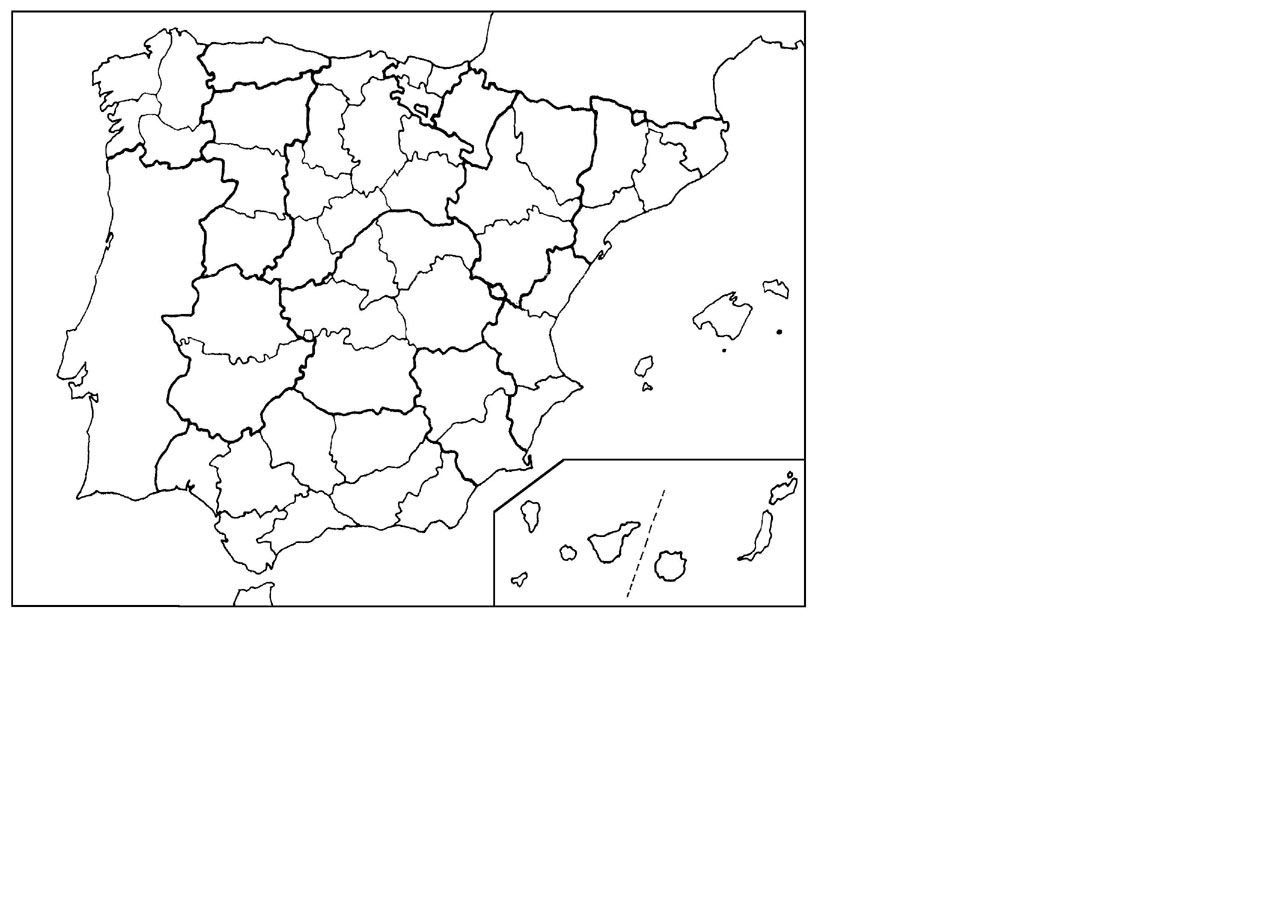
<file: PLANOS PLAZA VIEJA/DETECTOR DE PLANOS AUTOMÁTICO/index.html>
<!DOCTYPE html>
<html lang="en">
<head>
    <meta charset="UTF-8">
    <meta name="viewport" content="width=device-width, initial-scale=1.0">
    <title>DETECTOR DE PLANOS</title>
</head>
<body>

    <canvas id="micanvas" onclick="mapear(event)" style="cursor: pointer">

    </canvas>


    <script>
        
        var canvas = document.getElementById("micanvas");
        var ctx = canvas.getContext("2d");
        var mapa = new Image();
        mapa.src = "img/mapa.jpg";
        mapa.onload = function() {
            canvas.width = this.width;
            canvas.height = this.height;
            ctx.drawImage(mapa, 0, 0);
        }

        function mapear(e) {
            
            var pixelInicial = ctx.getImageData(e.x,e.y,canvas.width,canvas.height).data;
            var rojoI = pixelInicial[0];
            var verdeI = pixelInicial[1];
            var azulI = pixelInicial[2];

            for (i = e.x; i <= e.x+150; i++) {
                for (j = e.y; j <= e.y+150; j++) {
                    var pixel = ctx.getImageData(i,j,canvas.width,canvas.height).data;
                    var rojo = pixel[0];
                    var verde = pixel[1];
                    var azul = pixel[2];
                    if ((rojo >= rojoI - 50 && rojo <= rojoI + 50) && (verde >= verdeI - 50 && verde <= verdeI + 50) && (azul >= azulI - 50 && azul <= azulI + 50)) {
                        //Figuras grises
                        ctx.fillStyle = "#d1d1d1";
                        ctx.fillRect(i,j,1,1);
                    } else {
                        //Contornos rojos
                        ctx.fillStyle = "#ff0000";
                        ctx.fillRect(i,j,1,1);
                    }
                }
            }
        }

    </script>

</body>
</html>
</file>
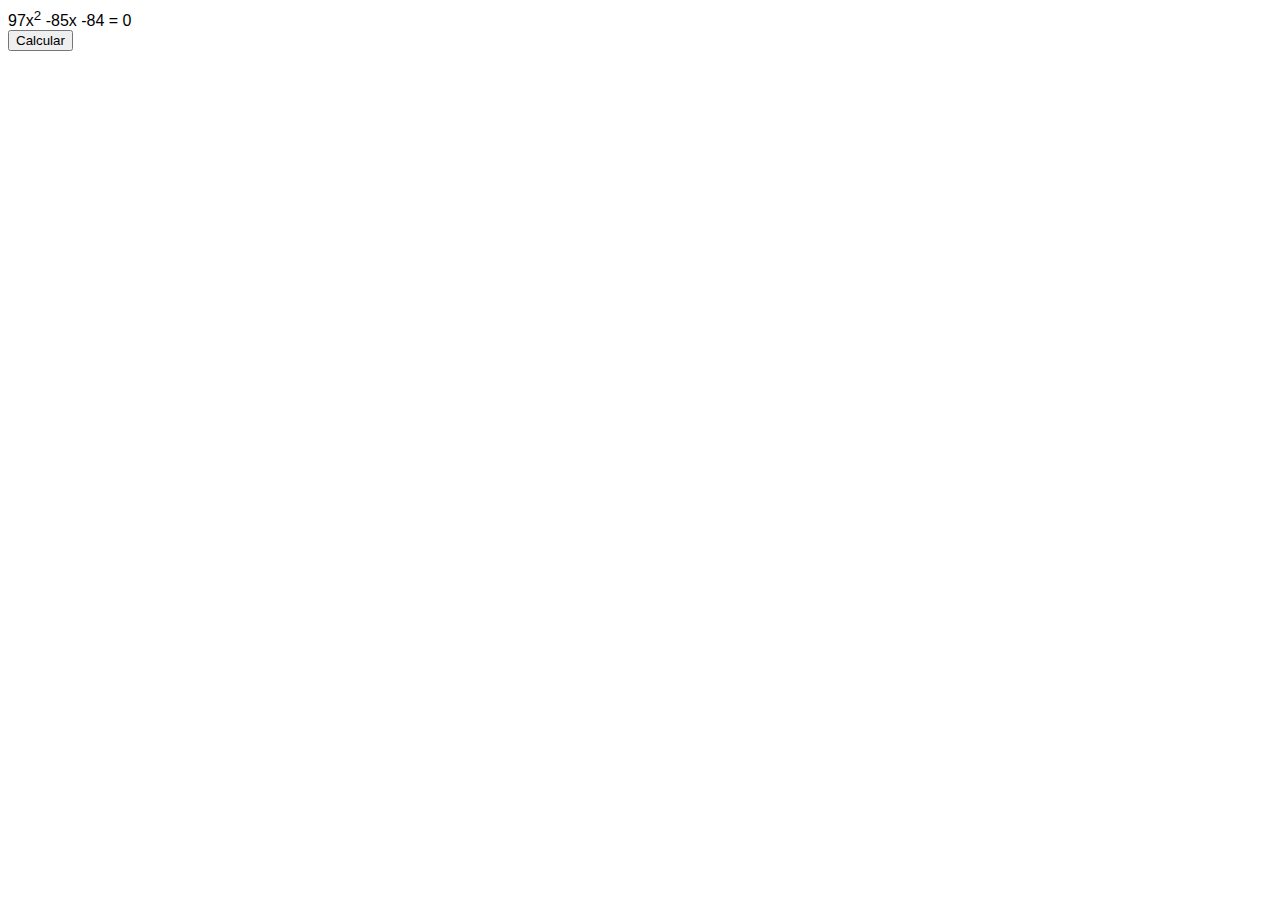
<file: Presentación math, number y screen/ecuacion.html>
<!DOCTYPE html>
<html lang="en">
<head>
    <meta charset="UTF-8">
    <meta name="viewport" content="width=device-width, initial-scale=1.0">
    <link rel="stylesheet" href="estilos.css">
    <title>Calculadora</title>
</head>
<body>

    <span id="ecuacion"></span><br>
    <button onclick="calcular()">Calcular</button><br><br>
    <span id="x1"></span><br>
    <span id="x2"></span>

    <script>

        // Crea un programa que invente una ecuación de segundo grado y la resuelva por sí mismo.

        var a = Math.round(Math.random() * 200 - 100);
        var b = Math.round(Math.random() * 200 - 100);
        var c = Math.round(Math.random() * 200 - 100);
        var sig1 = sacarSigno(b);
        var sig2 = sacarSigno(c);
        var result1, result2;

        document.getElementById("ecuacion").innerHTML = a + "x<sup>2</sup> " + sig1 + " " + b + "x " + sig2 + " "+ c + " = 0";

        

        function calcular() {

            result1 = ((-b) + Math.sqrt(Math.pow(b, 2) - 4 * a * c)) / (2 * a);
            result2 = ((-b) - Math.sqrt(Math.pow(b, 2) - 4 * a * c)) / (2 * a);

            if (Number.isNaN(result1)) {

                document.getElementById("x1").innerHTML = "El discriminante es menor que 0, por lo que no existe una solución real.";
            
            }

            else {

                document.getElementById("x1").innerHTML = result1;
                document.getElementById("x2").innerHTML = result2;

            }

            
        }

       

        function sacarSigno(num) {

            if (num - Math.abs(num) == 0) {

                signo = "+";

            }
            else {

                signo = "";

            }

            return signo;

        }

    </script>

</body>
</html>
</file>
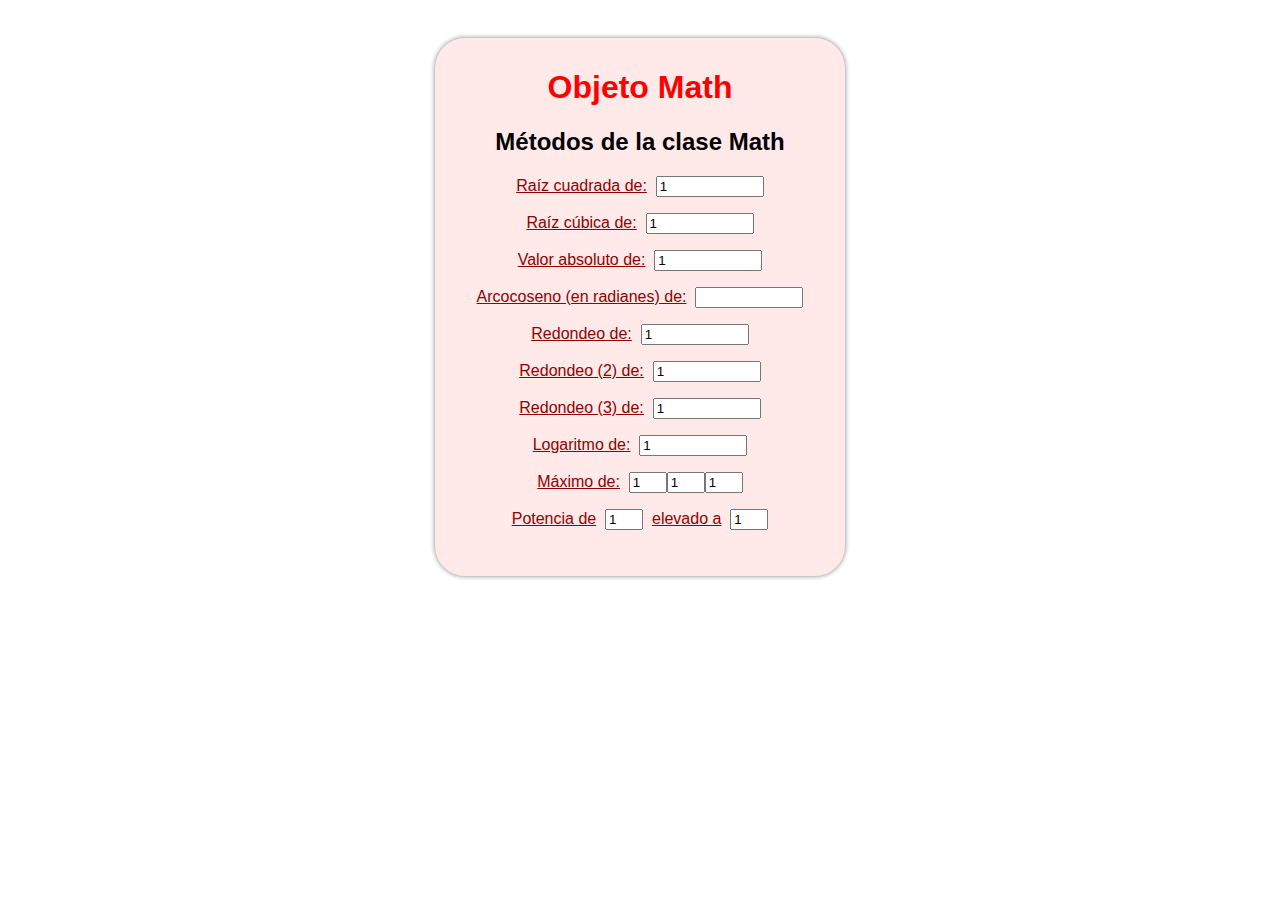
<file: Presentación math, number y screen/math1.html>
<!DOCTYPE html>
<html lang="en">
<head>
    <meta charset="UTF-8">
    <meta name="viewport" content="width=device-width, initial-scale=1.0">
    <link rel="stylesheet" href="estilos.css">
    <title>Objeto math</title>
</head>
<body>
    <div class='menu'><h1>Objeto Math</h1>
        <h2>Métodos de la clase Math</h2>
        <p><a href="" onclick="alert(Math.sqrt(parseInt(document.getElementById('raiz').value)));">Raíz cuadrada de:</a>&nbsp;&nbsp;<input type="number" value="1" min="1" id="raiz"></p>
        <p><a href="" onclick="alert(Math.cbrt(parseFloat(document.getElementById('cuberoot').value)));">Raíz cúbica de:</a>&nbsp;&nbsp;<input type="number" value="1" id="cuberoot"></p>
        <p><a href="" onclick="alert(Math.abs(parseInt(document.getElementById('abs').value)));">Valor absoluto de:</a>&nbsp;&nbsp;<input type="number" value="1" id="abs"></p>
        <p><a href="" onclick="alert(Math.acos(parseFloat(document.getElementById('arcocoseno').value)));">Arcocoseno (en radianes) de:</a>&nbsp;&nbsp;<input type="number" min="0" max="1" id="arcocoseno"></p>
        <p><a href="" onclick="alert(Math.round(parseFloat(document.getElementById('round').value)));">Redondeo de:</a>&nbsp;&nbsp;<input type="number" value="1" id="round"></p>
        <p><a href="" onclick="alert(Math.floor(parseFloat(document.getElementById('floor').value)));">Redondeo (2) de:</a>&nbsp;&nbsp;<input type="number" value="1" id="floor"></p>
        <p><a href="" onclick="alert(Math.ceil(parseFloat(document.getElementById('ceil').value)));">Redondeo (3) de:</a>&nbsp;&nbsp;<input type="number" value="1" id="ceil"></p>
        <p><a href="" onclick="alert(Math.log(parseFloat(document.getElementById('log').value)));">Logaritmo de:</a>&nbsp;&nbsp;<input type="number" value="1" id="log"></p>
        <p><a href="" onclick="alert(Math.max(parseFloat(document.getElementById('max1').value),parseFloat(document.getElementById('max2').value),parseFloat(document.getElementById('max3').value)));">Máximo de:</a>&nbsp;&nbsp;<input type="number" style="width: 30px" value="1" id="max1"><input type="number" style="width: 30px" value="1" id="max2"><input type="number" style="width: 30px" value="1" id="max3"></p>
        <p><a href="" onclick="alert(Math.pow(parseFloat(document.getElementById('base').value),parseFloat(document.getElementById('exponente').value)));">Potencia de</a>&nbsp;&nbsp;<input type="number" style="width: 30px" value="1" id="base"> &nbsp;<a href="" onclick="alert(Math.pow(parseFloat(document.getElementById('base').value),parseFloat(document.getElementById('exponente').value)));">elevado a</a>&nbsp; <input type="number" style="width: 30px" value="1" id="exponente"></p>
    </div>
</body>
</html>
</file>
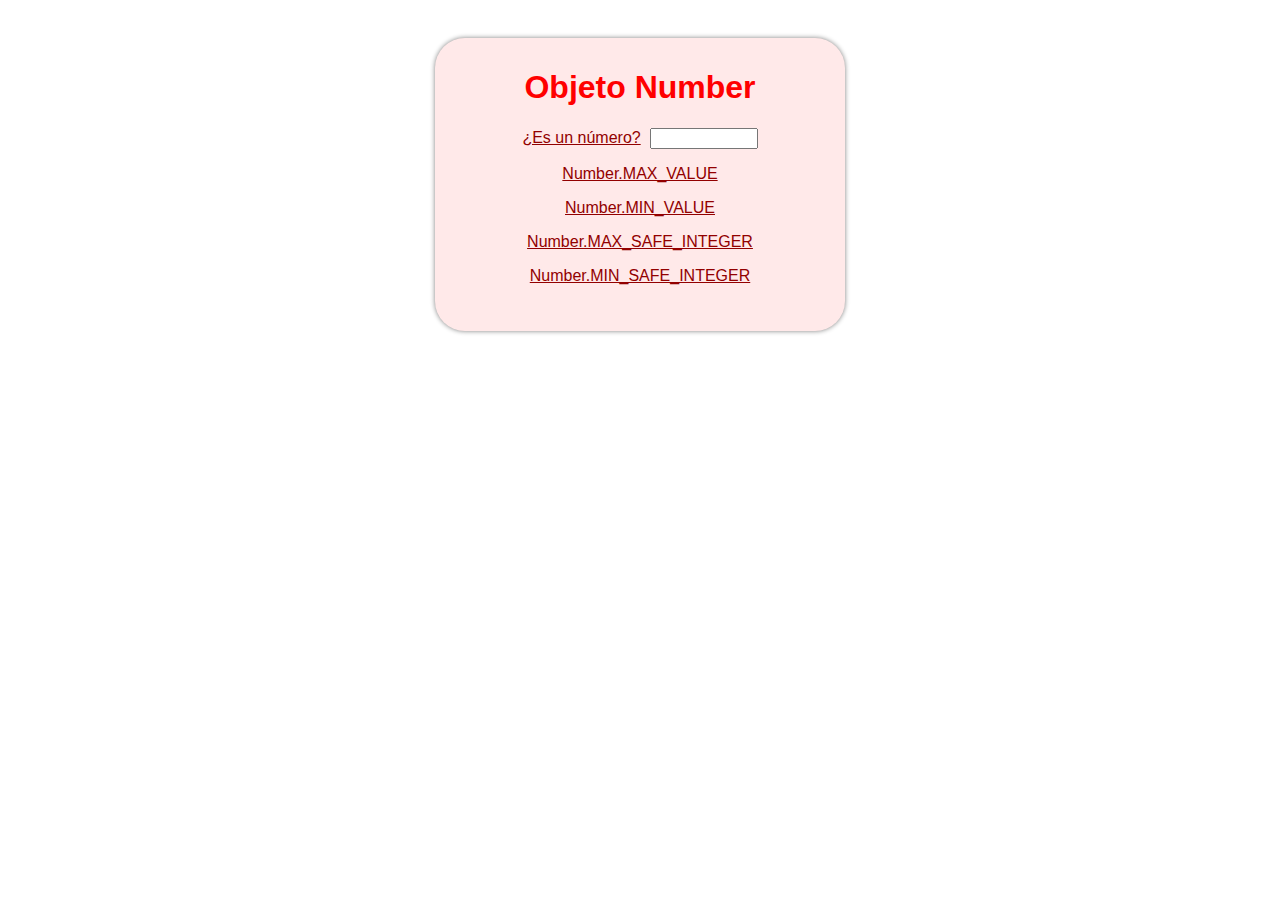
<file: Presentación math, number y screen/number.html>
<!DOCTYPE html>
<html lang="en">
<head>
    <meta charset="UTF-8">
    <meta name="viewport" content="width=device-width, initial-scale=1.0">
    <link rel="stylesheet" href="estilos.css">
    <title>Objeto number</title>
</head>
<body>
    <div class='menu'><h1>Objeto Number</h1>
        <p><a href="" onclick="alert(Number(document.getElementById('num').value));">¿Es un número?</a>&nbsp;&nbsp;<input type="text" id="num"></p>
        <p><a href="" onclick="alert(Number.MAX_VALUE)">Number.MAX_VALUE</a></p>
        <p><a href="" onclick="alert(Number.MIN_VALUE)">Number.MIN_VALUE</a></p>
        <p><a href="" onclick="alert(Number.MAX_SAFE_INTEGER)">Number.MAX_SAFE_INTEGER</a></p>
        <p><a href="" onclick="alert(Number.MIN_SAFE_INTEGER)">Number.MIN_SAFE_INTEGER</a></p>
    </div>
</body>
</html>
</file>
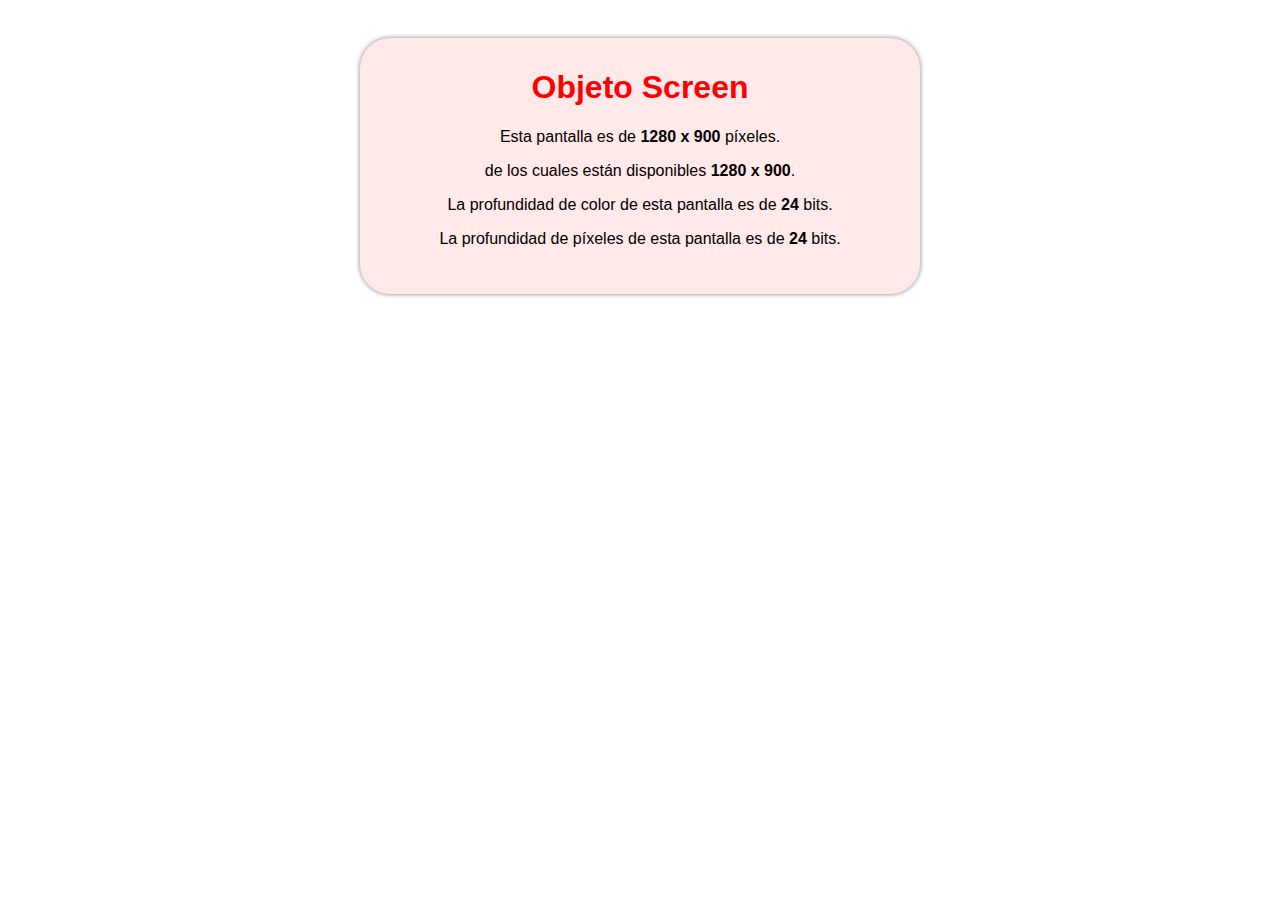
<file: Presentación math, number y screen/screen.html>
<!DOCTYPE html>
<html lang="en">
<head>
    <meta charset="UTF-8">
    <meta name="viewport" content="width=device-width, initial-scale=1.0">
    <link rel="stylesheet" href="estilos.css">
    <title>Objeto screen</title>
</head>
<body>
    <div class='menu' style="width: 500px"><h1>Objeto Screen</h1>
        <p id="parrafo"></p>
        <p id="parrafo2"></p>
        <p id="parrafo3"></p>
        <p id="parrafo4"></p>
    </div>

    <script>
        var parrafo = document.getElementById("parrafo");
        var parrafo2 = document.getElementById("parrafo2");
        var parrafo3 = document.getElementById("parrafo3");
        var parrafo4 = document.getElementById("parrafo4");

        parrafo.innerHTML = "Esta pantalla es de <strong>" + screen.width + " x " + screen.height + "</strong> píxeles.";
        parrafo2.innerHTML = "de los cuales están disponibles <strong>" + screen.availWidth + " x " + screen.availHeight + "</strong>. ";
        parrafo3.innerHTML = "La profundidad de color de esta pantalla es de <strong>" + screen.colorDepth + "</strong> bits."
        parrafo4.innerHTML = "La profundidad de píxeles de esta pantalla es de <strong>" + screen.pixelDepth + "</strong> bits."
 </script>
</body>
</html>
</file>
<file: Presentación math, number y screen/estilos.css>
body {
    font-family: arial;
}

.menu {
    padding: 10px 30px 30px 30px;
    border-radius: 30px;
    position: relative;
    left: 50%;
    transform: translateX(-50%);
    top: 30px;
    width: 350px;
    background-color: #ffe9e9;
    box-shadow: 0px 0px 5px grey;
    text-align: center;
}
.menu:hover {
    background-color: #fddede;
    box-shadow: 0px 0px 10px grey;
}

h1 {
    color: red;
}

.menu a, .menu a:visited:hover {
    color: red;
}

.menu a:visited {
    color: rgb(146, 0, 0);
}

.menu p input {
    width: 100px;
}
</file>
